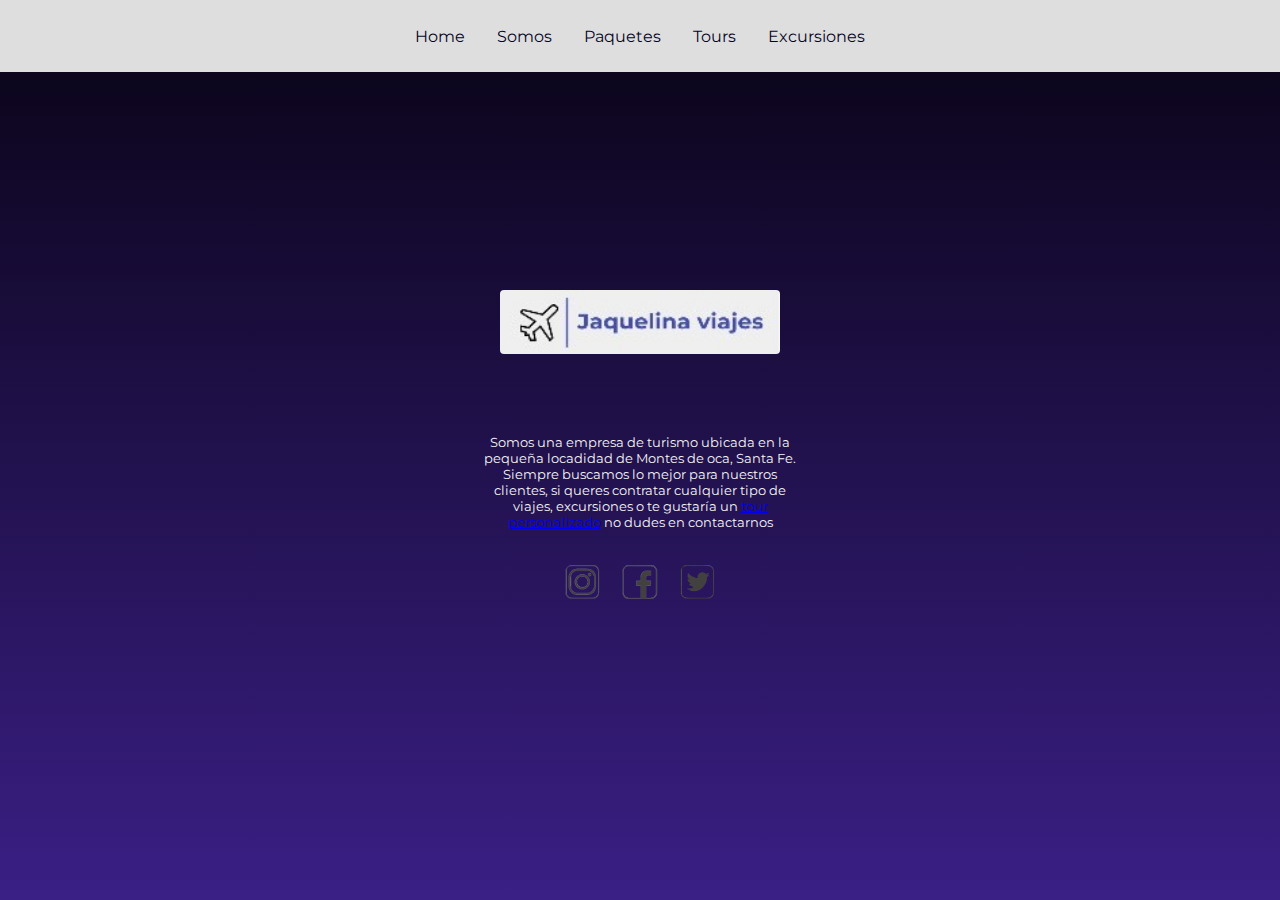
<file: pages/quienes-somos.html>
<!DOCTYPE html>
<html lang="en">

<head>
    <meta charset="UTF-8">
    <meta http-equiv="X-UA-Compatible" content="IE=edge">
    <meta name="viewport" content="width=device-width, initial-scale=1.0">
    <meta name="description" content="Somos una empresa de turismo ubicada en la pequeña locadidad de Montes de oca, Santa Fe. Siempre buscamos lo mejor para nuestros clientes, si queres contratar cualquier tipo de viajes, excursiones o te gustaría un paquete armardo no dudes en contactarnos">
    <meta name="keywords" content="Jaquelina viajes tour excursiones Argentina turismo Europa Caribe Estados Unidos Canada">
    <!--Link tipografia-->
    <link rel="preconnect" href="https://fonts.googleapis.com">
    <link rel="preconnect" href="https://fonts.gstatic.com" crossorigin>
    <link href="https://fonts.googleapis.com/css2?family=Montserrat:wght@500&display=swap" rel="stylesheet">
    <!--Link de mi css-->
    <link rel="stylesheet" href="../css/styles.css">
    <title>Perfil - JaquelinaViajes</title>
</head>

<body class="somosBody">
    <header>
        <nav>
            <ul>
                <li class="menuUno"><a href="../index.html">Home</a></li>
                <li class="menuDos"><a href="quienes-somos.html"> Somos </a></li>
                <li class="menuTres"><a href="paquetes.html"> Paquetes </a></li>
                <li class="menuCuatro"><a href="tours.html"> Tours </a></li>
                <li class="menuCinco"><a href="excursiones.html"> Excursiones </a></li>
            </ul>
        </nav>
        
    </header>
    <main>
        
        <div class="logoMasTexto">
            <img class="imgLogo" src="../img/perfil/Logo.jpg" alt="foto de perfil jaquelina viajes">
            <p class="infoPerfil">Somos una empresa de turismo ubicada en la pequeña locadidad de Montes de oca, Santa Fe. Siempre buscamos lo mejor para nuestros clientes, si queres contratar cualquier tipo de viajes, excursiones o te gustaría un <a href="tourPersonalizado.html">tour personalizado</a> no dudes en contactarnos</p>
            <footer class="footerSomos">
                <!--No estoy contando con las redes sociales de la empresa a la que le estoy haciendo la pagina, asi que voy a proceder a poner las de Lionel Messi, no tiene twitte asi que pondre la  de la seleccion argentina-->
                <div class="iconosRedesSoc">
                    <a href="https://www.instagram.com/leomessi/?hl=es" target="_blank"><img
                            src="../img/redes-sociales/instagram.png" alt="instagram"></a>
                    <a href="https://www.facebook.com/leomessi/" target="_blank"><img
                            src="../img/redes-sociales/facebook.png" alt="facebook"></a>
                    <a href="https://twitter.com/Argentina" target="_blank"><img
                            src="../img/redes-sociales/twitter.png" alt="twitter"></a>
                </div>
            </footer>
        </div>
    </main>
</body>

</html>
</file>
<file: css/styles.css>
* {
  margin: 0;
  padding: 0;
  box-sizing: border-box;
}

/*Utilidades*/
.producto,
.excursionHome,
.tour,
.paquete {
  background-color: whitesmoke;
  box-shadow: 2px 1.5px 0.4rem #b1abab;
  width: 100%;
  color: #060425;
  border-radius: 10px;
}

.producto .precioBoton,
.excursionHome .precioBoton,
.tour .precioBoton,
.paquete .precioBoton {
  display: flex;
  justify-content: center;
  align-items: center;
  flex-direction: row;
  row-gap: 0;
  column-gap: 2rem;
}

.producto .precioBoton .precio,
.excursionHome .precioBoton .precio,
.tour .precioBoton .precio,
.paquete .precioBoton .precio {
  font-size: 1.12rem;
}

.producto .precioBoton .boton,
.excursionHome .precioBoton .boton,
.tour .precioBoton .boton,
.paquete .precioBoton .boton {
  text-align: center;
  padding: 0.4rem;
  background-color: #b08dc0;
  border-radius: 0.7rem;
  box-shadow: 1px 1px 0.1rem;
  font-size: 0.83rem;
}

.producto .precioBoton .boton:hover,
.excursionHome .precioBoton .boton:hover,
.tour .precioBoton .boton:hover,
.paquete .precioBoton .boton:hover {
  background-color: #e6aad9;
}


.contenedorMisViajes .precioBoton .boton:hover {
  background-color: #e6aad9;
}

body {
  background-color: #060425;
  font-family: 'Montserrat', sans-serif !important;
  display: flex;
  flex-direction: column;
  justify-content: center;
  position: relative;
  min-height: 100vh;
  padding-bottom: 9rem;
  padding-top: 5rem;
}

/*Header*/
header {
  background-color: #dedede;
  color: #060425;
  height: 4.5rem;
  display: flex;
  justify-content: space-around;
  align-items: center;
  width: 100%;
  position: absolute;
  top: 0;
}

header h1 {
  text-shadow: 1px 1px 0.1rem;
  width: 75%;
}

header nav {
  display: none;
}

header .barraDesplegable {
  transform: rotate(90deg);
  text-align: center;
  padding: 0.3rem;
  background-color: #9fafb6;
  border-radius: 0.7rem;
  box-shadow: 1px 1px 0.3rem;
  position: relative;
  top: 0.8rem;
  right: 0.3rem;
}

/*Carrito*/
#carrito {
  width: 1.2rem;
  height: 1.4rem;
  position: absolute;
  top: 0rem;
  right: 1rem;
  background-color: #b08dc0;
  border-radius: 5px;
  z-index: 1;
  border: none;
}

#carrito:hover {
  background-color: #e6aad9;
}

.carrito {
  width: 0.8rem;
  height: 0.8rem;
  position: relative;
  bottom: 0.2rem;
  z-index: 2;
}

.bodyMisViajes {
  justify-content: start;
  padding: 8rem 0 15rem 0;
}

.mainMisViajes {
  display: flex;
  justify-content: center;
}

.contenedorMisViajes {
  width: 80%;
  background-color: #212121;
  border-radius: 10px;
  padding: 0.5rem;
  min-height: 12rem;
}

.contenedorMisViajes h2 {
  position: relative;
  bottom: 1rem;
}

.noHayViajes {
  color: rgb(231, 242, 255);
  margin-top: 2rem;
  font-size: 16px;
  text-align: center;
  width: 100%;
}

.subtitulosMisViajes {
  color: whitesmoke;
  background-color: #525252;
  width: 100%;
  margin-bottom: 25px;
  border-radius: 10px;
  padding: 0.5rem 1.5rem;
  display: flex;
  justify-content: space-between;
  align-items: center;
  font-size: 16px;
}

.subtitulosMisViajes img {
  width: 8rem;
  height: 4rem;
}

.subtitulosMisViajes h3 {
  font-size: 16px;
}

.subtitulosMisViajes div {
  display: flex;
  column-gap: 5px;
}

.contenedorMisViajes .precioBoton {
  display: flex;
  justify-content: center;
  align-items: center;
  flex-direction: row;
  row-gap: 0;
  column-gap: 2rem;
}

.contenedorMisViajes .precioBoton .precio {
  font-size: 1.12rem;
  color: whitesmoke;
}

.contenedorMisViajes .precioBoton .boton {
  text-align: center;
  padding: 0.4rem;
  background-color: #b08dc0;
  border-radius: 0.7rem;
  box-shadow: 1px 1px 0.1rem;
  font-size: 0.83rem;
}

.btnCant {
  background-color: #acaaaa;
  border: none;
  padding: 0.3rem;
  border-radius: 100px;
  height: 13px;
  width: 13px;
  position: relative;
  top: 0.4rem;
}

.btnCant p {
  color: rgb(223, 221, 221);
  position: relative;
  bottom: 9px;
  right: 1.9px;
}

.btnEliminar {
  background-color: rgb(218, 84, 84);
  padding: 0.5rem;
  border-radius: 100px;
  height: 20px;
  width: 20px;
  position: relative;
  bottom: 2.5rem;
  left: 2rem;
}

.btnEliminar p {
  color: whitesmoke;
  position: relative;
  bottom: 0.6rem;
  right: 3px;
}

.btnConfirm {
  text-decoration: none;
  color: white;
}

/*Home y detalles de excursiones*/
.contenedor {
  padding: 1.5rem 1.5rem 2rem;
  row-gap: 2rem;
}

.contenedorHyT {
  display: grid;
  grid-template-rows: auto auto auto;
}

main .subtitulosMain {
  margin-top: 1.5rem;
  margin-left: 1.5rem;
  color: whitesmoke;
  border-bottom: solid;
}

main .mainCarousel {
  padding: 1.5rem 6rem;
}

.excursionHome {
  display: flex;
  justify-content: center;
  align-items: center;
  flex-direction: column;
  row-gap: 0rem;
  column-gap: 0;
  padding: 1rem;
}

.excursionHome img {
  height: 8rem;
  width: 15rem;
}

.excursionHome .tituloBoton {
  display: flex;
  justify-content: center;
  align-items: center;
  flex-direction: column;
  row-gap: 0;
  column-gap: 1rem;
  flex-wrap: wrap;
}

.excursionHome .precioBotonExc {
  display: flex;
  justify-content: center;
  align-items: center;
  flex-direction: row;
  row-gap: 2rem;
  column-gap: 2rem;
}

.carta {
  align-items: center;
}

.containerExcHome {
  display: none;
}

.imgExc {
  transform: scale(0.8, 0.84);
  position: relative;
  bottom: 0.4rem;
}

/*Tours*/
.tour {
  display: flex;
  justify-content: center;
  align-items: center;
  flex-direction: column;
  row-gap: 1rem;
  column-gap: 0;
  padding: 0.5rem;
}

.tour .imgMasTexto {
  display: flex;
  height: 6rem;
}

.tour .imgMasTexto .imgTour {
  height: 3rem;
  display: grid;
  grid-template-areas: "principal img2"
    "principal img3"
    "principal signoMas";
  gap: 0.2rem;
}

.tour .imgMasTexto .imgTour .mainImg {
  width: 9rem;
  height: 6rem;
  grid-area: principal;
}

.tour .imgMasTexto .imgTour .img2 {
  width: 2rem;
  height: 2rem;
  grid-area: img2;
}

.tour .imgMasTexto .imgTour .img3 {
  width: 2rem;
  height: 2rem;
  grid-area: img3;
}

.tour .imgMasTexto .imgTour .imgMas {
  width: 2rem;
  height: 2rem;
  grid-area: signoMas;
}

.tour .imgMasTexto .imgTour .otrasImg {
  display: none;
}

.tour .imgMasTexto h3 {
  white-space: nowrap;
}

.tour .imgMasTexto p {
  overflow: scroll;
}

/*paquetes*/
.contenedorPaquetes {
  display: flex;
  justify-content: center;
  row-gap: 0.5rem;
  flex-wrap: wrap;
}

.contenedorPaquetes .contenedor {
  display: grid;
  grid-template-rows: 3rem 13rem 13rem;
  gap: 3rem;
}

.contenedorPaquetes .contenedor .subtitulosMain {
  margin-top: 0;
}

.paquete {
  display: flex;
  justify-content: center;
  align-items: center;
  flex-direction: row;
  row-gap: 0.5rem;
  column-gap: 0.5rem;
  padding: 1rem;
}

.paquete img {
  width: 40%;
  height: 8rem;
}

.paquete .textoPaquete {
  width: 60%;
  display: flex;
  justify-content: center;
  align-items: center;
  flex-direction: column;
  row-gap: 0.5rem;
  column-gap: 0.5rem;
}

.paquete .textoPaquete .nombrePaquete {
  text-shadow: 1px 1px 0.1rem #93a080;
}

.paquete .textoPaquete .parrafoPaquete {
  height: 4.5rem;
  overflow: scroll;
  width: 80%;
}

/*Perfil*/
.somosBody {
  min-height: 100vh;
  background: linear-gradient(#080314, #3a1f85);
}

.somosBody .contenedorPerfil {
  display: flex;
  justify-content: center;
  align-items: center;
  flex-direction: column;
  row-gap: 1.5rem;
  column-gap: 1.5rem;
}

.somosBody header {
  background-color: transparent;
  width: 100%;
  left: 0;
}

.somosBody header nav {
  text-align: center;
  width: 100%;
  position: absolute;
  top: 0;
  display: block;
}

.somosBody header nav ul {
  width: 100%;
  display: flex;
  flex-direction: column;
  list-style: none;
  row-gap: 0;
}

.somosBody header nav ul li a {
  text-decoration: none;
  color: #04040e;
}

.somosBody header nav ul .menuUno {
  background-color: #c2d7e5;
}

.somosBody header nav ul .menuDos {
  background-color: #a6c1dd;
}

.somosBody header nav ul .menuTres {
  background-color: #92b5c4;
}

.somosBody header nav ul .menuCuatro {
  background-color: #7398a8;
}

.somosBody header nav ul .menuCinco {
  background-color: #6a8899;
}

.somosBody main {
  display: flex;
  justify-content: center;
  align-items: center;
  padding: 1rem 0rem;
}

.somosBody main .logoMasTexto {
  display: flex;
  justify-content: center;
  align-items: center;
  flex-direction: column;
  row-gap: 5rem;
  column-gap: 0;
  width: 50%;
  padding: 3rem 0 0;
}

.somosBody main .logoMasTexto .imgLogo {
  border-radius: 4px;
  width: 70%;
}

.somosBody main .logoMasTexto p {
  text-align: center;
  color: whitesmoke;
  width: 80%;
  font-size: 13px;
}

.somosBody main .imgValija {
  width: 100%;
  height: 100%;
}

.somosBody .footerSomos {
  background-color: transparent;
  height: 3rem;
  position: relative;
}

.somosBody .footerSomos .iconosRedesSoc img {
  height: 3rem;
  border-radius: 10px;
}

/*Footer*/
footer {
  background-color: #dedede;
  color: #060425;
  display: flex;
  justify-content: center;
  align-items: center;
  flex-direction: column;
  row-gap: 0;
  column-gap: 0;
  text-align: center;
  height: 8rem;
  padding: 0.5rem 0;
  width: 100%;
  position: absolute;
  bottom: 0;
}

footer img {
  border-radius: 25px;
  height: 3.5rem;
}

footer img:hover {
  box-shadow: 1px 1px 0.3rem black;
  transform: scale(0.9);
}

footer .iconosRedesSoc {
  display: flex;
  gap: 1rem;
}

footer h4 {
  font-size: 13px;
}

/*mq para tablets*/
@media (min-width: 576px) {
  header h1 {
    display: none;
  }

  header nav {
    display: block;
  }

  header nav ul {
    display: flex;
    list-style: none;
    gap: 2rem;
  }

  header nav li a {
    text-decoration: none;
    color: #060425;
  }

  header .menuDesplegable {
    display: none;
  }

  .contenedor {
    padding: 1.5rem 5rem 2rem;
    row-gap: 3rem;
  }

  /*Carousel*/
  main .mainCarousel {
    padding: 2rem 10rem;
    height: 20rem;
  }
  .mainCarousel img {
    height: 16rem;
  }


  /*tours*/
  .tour {
    padding: 1rem;
  }

  .tour .imgMasTexto {
    display: flex;
    justify-content: center;
    column-gap: 2rem;
  }

  .tour .imgMasTexto p {
    width: 40%;
  }

  /*Paquetes*/
  .contenedorPaquetes {
    padding: 2rem 0 3rem;
  }

  .contenedorPaquetes .contenedor {
    min-width: 25rem;
    width: 70%;
    padding: 0 2rem;
  }

  /*Excursiones*/
  .excursionHome .tituloBoton {
    display: flex;
    justify-content: center;
    align-items: center;
    flex-direction: row;
    row-gap: 0;
    column-gap: 10rem;
  }

  .excursionHome img {
    height: 12rem;
  }
}

/*mq para pc*/
@media (min-width: 1100px) {
  body {
    padding-bottom: 11rem;
  }

  header {
    padding: 0 4rem;
  }

  header h1 {
    display: block;
  }

  /*Carousel*/
  main .mainCarousel {
    padding: 3rem 20rem;
    height: 25rem;
  }
  .mainCarousel img {
    height: 19rem;
  }

  /*Paquete*/
  .contenedorPaquetes {
    width: 100%;
    min-height: 100vh;
    display: grid;
    grid-template-columns: 50% 50%;
  }

  .contenedorPaquetes .contenedor {
    width: auto;
    display: grid;
    grid-template-rows: 3rem 15rem 15rem;
  }

  .paquete {
    height: 15rem;
  }

  .paqueteHome {
    gap: 5rem;
    height: auto;
  }

  .paqueteHome img {
    height: 12rem;
  }

  .paqueteHome .textoPaquete {
    align-items: flex-start;
    row-gap: 2rem;
  }

  .paqueteHome .textoPaquete h3 {
    margin-left: 2rem;
  }

  .paqueteHome .textoPaquete .precioBoton {
    margin-left: 1rem;
  }

  .paqueteHome .textoPaquete .parrafoPaquete {
    width: 100%;
    height: 6rem;
  }

  /*Tours*/
  .tour {
    height: 20rem;
  }

  .tour .imgMasTexto {
    display: flex;
    justify-content: center;
    align-items: center;
    flex-direction: column;
    row-gap: 0;
    column-gap: 0;
    height: auto;
    position: relative;
    bottom: 1.5rem;
  }

  .tour .imgMasTexto p {
    text-align: center;
    height: auto;
    width: 70%;
    overflow: auto;
  }

  .tour .imgMasTexto .imgTour {
    display: flex;
    column-gap: 2rem;
  }

  .tour .imgMasTexto .imgTour .imgMas {
    display: none;
  }

  .tour .imgMasTexto .imgTour .otrasImg {
    display: block;
  }

  .tour .imgMasTexto .imgTour .mainImg {
    width: 8rem;
    height: 5rem;
  }

  .tour .imgMasTexto .imgTour .img2 {
    width: 8rem;
    height: 5rem;
  }

  .tour .imgMasTexto .imgTour .img3 {
    width: 8rem;
    height: 5rem;
  }

  .tour .imgMasTexto .imgTour img {
    width: 8rem;
    height: 5rem;
  }

  .tour h3 {
    position: relative;
    bottom: 1rem;
  }

  .tour .precioBoton {
    position: relative;
    top: 1rem;
  }

  /*excursiones*/
  .containerExcHome {
    display: block;
    display: flex;
    flex-wrap: nowrap;
    height: 22rem;
  }

  .excursionHome {
    display: none;
  }

  /*perfil*/
  .somosBody {
    padding: 5rem 15em;
  }

  .somosBody header nav {
    background-color: #dedede;
  }

  .somosBody header nav ul {
    display: block;
    display: flex;
    justify-content: center;
    align-items: center;
    flex-direction: row;
    row-gap: 0;
    column-gap: 2rem;
    list-style: none;
    height: 4.5rem;
  }

  .somosBody header nav ul .menuUno {
    background-color: transparent;
  }

  .somosBody header nav ul .menuDos {
    background-color: transparent;
  }

  .somosBody header nav ul .menuTres {
    background-color: transparent;
  }

  .somosBody header nav ul .menuCuatro {
    background-color: transparent;
  }

  .somosBody header nav ul .menuCinco {
    background-color: transparent;
  }

  .somosBody header nav ul li a {
    text-decoration: none;
    color: #060425;
  }

  .somosBody main {
    gap: 5rem;
  }

  .somosBody .logoMasTexto {
    gap: 5rem;
  }

  .somosBody .imgLogo {
    height: 4rem;
    width: 15rem;
  }

  .somosBody .logoMasTexto p {
    width: 25rem;
  }

  .somosBody .footerSomos {
    position: relative;
    bottom: 3rem;
  }

  /*footer*/
  footer {
    height: 10rem;
  }
  footer img {
    height: 4.5rem;
  }
  footer h4 {
    font-size: 18px;
  }
}



/* MQ PARA CARRITO*/
@media (max-width: 1100px) {

  /*carrito*/
  #carrito {
    position: absolute;
    top: 0rem;
    right: 2rem;
  }

  .subtitulosMisViajes {
    font-size: 14px;
  }

  .subtitulosMisViajes h3 {
    font-size: 16px;
  }

  .noHayViajes {
    font-size: 15px;
  }
}

/* MQ PARA CARRITO*/
@media (max-width: 576px) {

  #carrito {
    right: 6rem;
  }
  .subtitulosMisViajes h3 {
    font-size: 12px;
  }

  .imgMisViajes {
    display: none;
  }

  .subtitulosMisViajes p {
    max-width: 2rem;
    font-size: 10px;
  }

  .subtitulosMisViajes {
    height: 3rem;
  }

  .btnEliminar {
    bottom: 1.6rem;
  }
}
</file>
